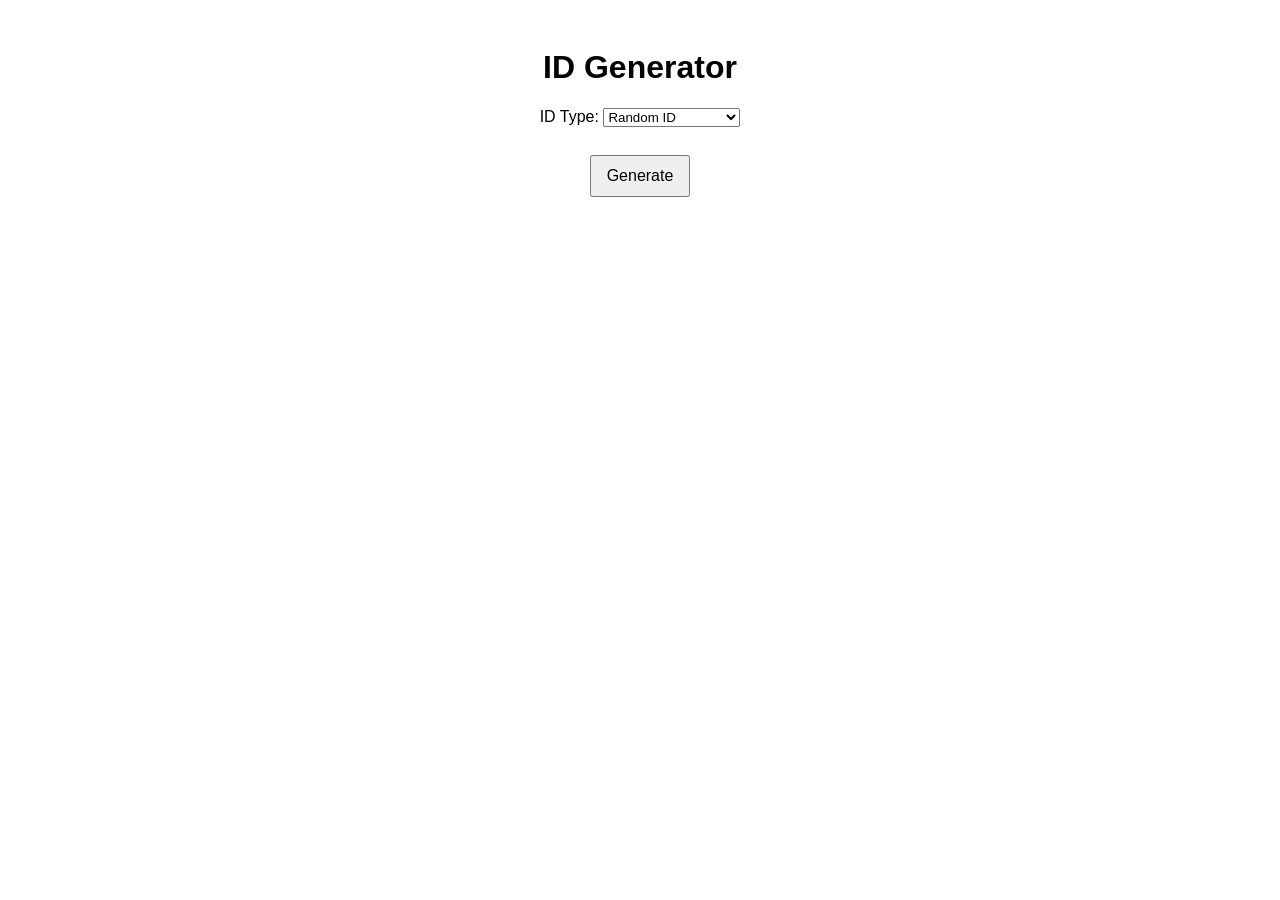
<file: ID/index.html>
<!DOCTYPE html>
<html>
<head>
<title>ID Generator</title>
<link rel="stylesheet" href="styles.css">
</head>
<body>
<h1>ID Generator</h1>

<label for="type">ID Type:</label>
<select id="type">
  <option value="random">Random ID</option>
  <option value="floweruuid">Flower_r4sr0 UUID</option>
  <option value="letter">Letter ID</option>
  <option value="number">Number ID</option>
</select>

<br><br>
<button onclick="generateID()">Generate</button>

<div id="output"></div>

<script src="script.js"></script>
</body>
</html>
</file>
<file: ID/styles.css>
body {
  font-family: Arial, sans-serif;
  text-align: center;
  padding: 20px;
}
button {
  padding: 10px 15px;
  font-size: 16px;
  margin-top: 10px;
  cursor: pointer;
}
#output {
  font-size: 20px;
  margin-top: 15px;
  font-weight: bold;
}
</file>
